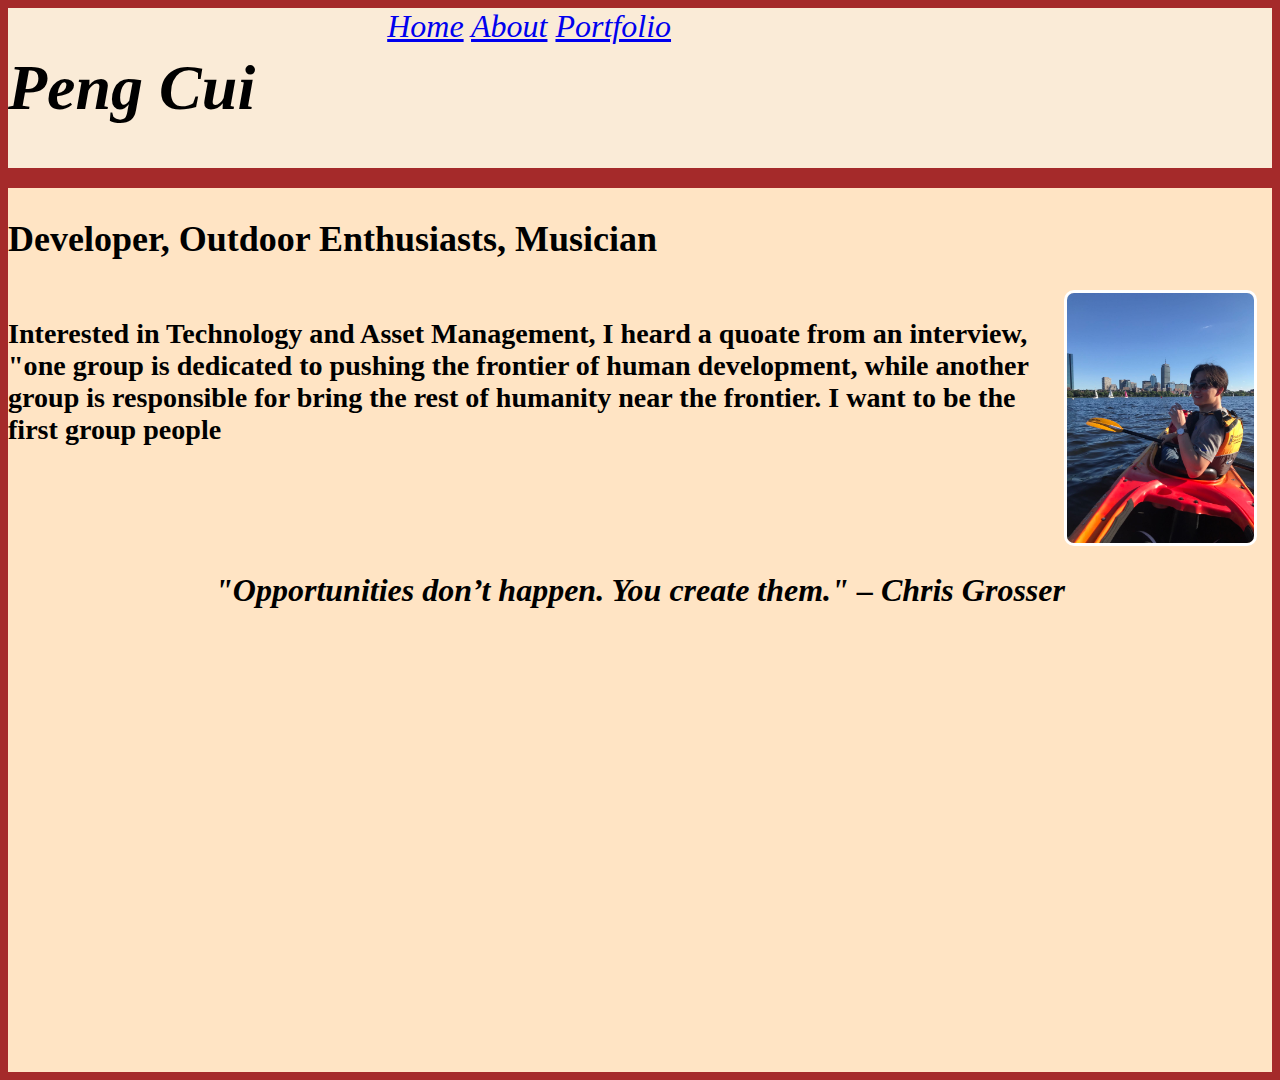
<file: Personal-Website-P1/index.html>
<html>
    <head>
        <title>My First Website</title>
        <link rel="stylesheet" href="style.css">
    </head>
    <body>
        <section class="title">
            <h1>Peng Cui</h1>
            <div class="Bar"> 
                <a href="/Personal-Website-P1/">Home</a>
                <a href="about.html">About</a>
                <a href="portfolio.html">Portfolio</a>
            </div>
        </section>

        <section class="Introduction">
            <div class="Personal"> 
                <h2>Developer, Outdoor Enthusiasts, Musician</h2>
                  <span class="profile">
                    <h3>Interested in Technology and Asset Management, I heard a quoate from an interview, "one group is dedicated to pushing the frontier of human development, while another group is responsible for bring the rest of humanity near the frontier. I want to be the first group people</h3>
                    <img id="selfie" src="./img/Introduction.jpg" alt="Me">
                  </span>
            </div>
            <h2 style="font-size: xx-large; font-style: oblique; text-align: center;">"Opportunities don’t happen. You create them."  – Chris Grosser</h2>
        </section>
    </body>
</html>
</file>
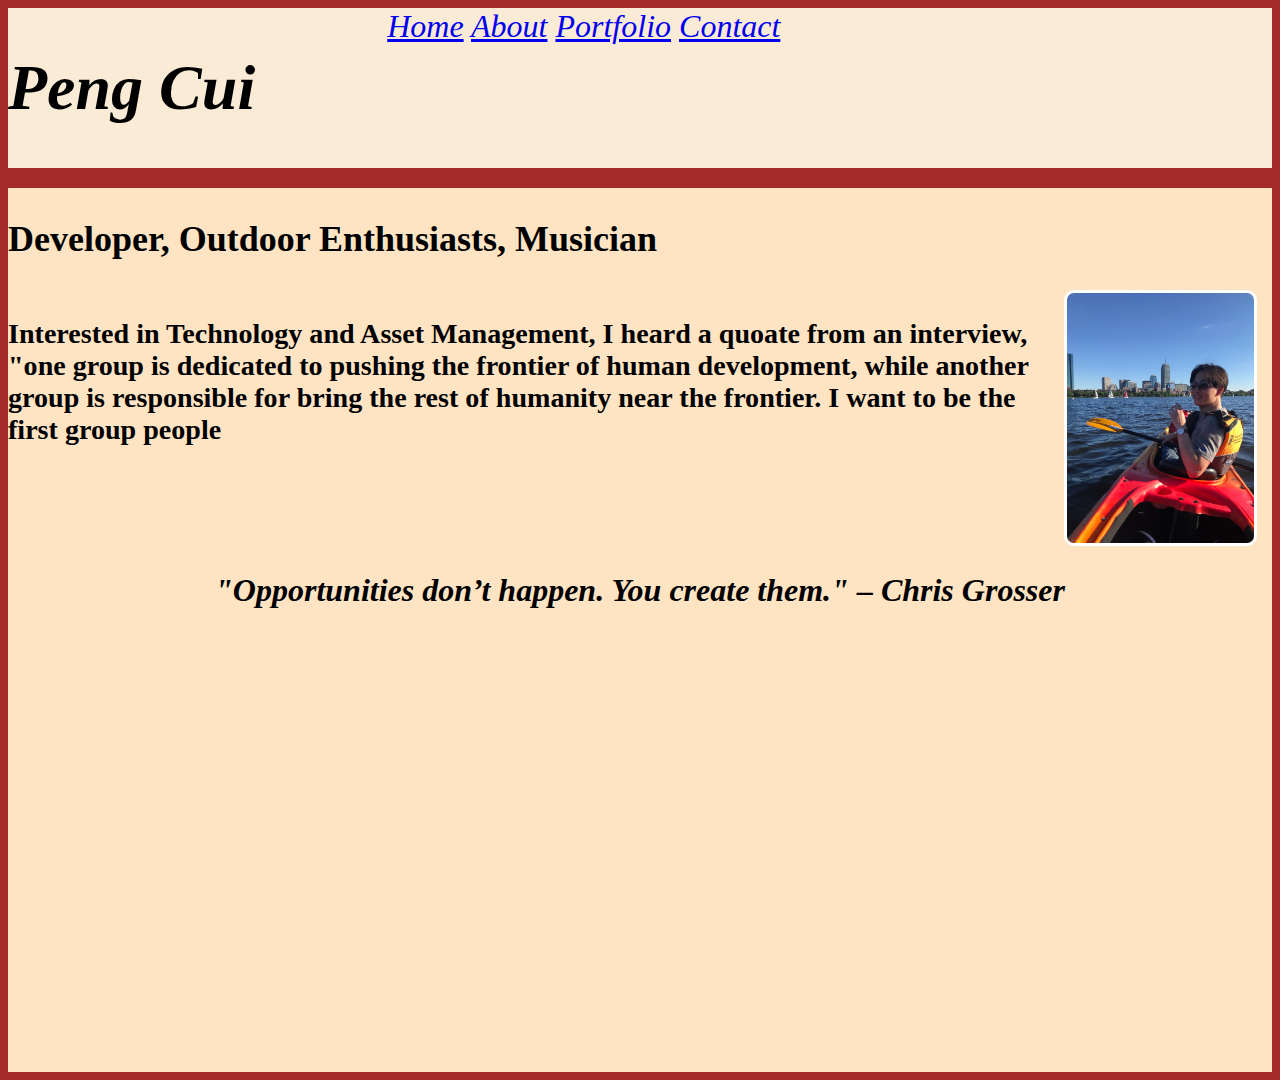
<file: Block-11/Person-Website-P2/index.html>
<html>
    <head>
        <title>My First Website</title>
        <link rel="stylesheet" href="style.css">
    </head>
    <body>
        <section class="title">
            <h1>Peng Cui</h1>
            <div class="Bar"> 
                <a href="./index.html">Home</a>
                <a href="about.html">About</a>
                <a href="portfolio.html">Portfolio</a>
                <a href="Contact.html">Contact</a>
            </div>
        </section>

        <section class="Introduction">
            <div class="Personal"> 
                <h2>Developer, Outdoor Enthusiasts, Musician</h2>
                  <span class="profile">
                    <h3>Interested in Technology and Asset Management, I heard a quoate from an interview, "one group is dedicated to pushing the frontier of human development, while another group is responsible for bring the rest of humanity near the frontier. I want to be the first group people</h3>
                    <img id="selfie" src="./img/Introduction.jpg" alt="Me">
                  </span>
            </div>
            <h2 style="font-size: xx-large; font-style: oblique; text-align: center;">"Opportunities don’t happen. You create them."  – Chris Grosser</h2>
        </section>
    </body>
</html>
</file>
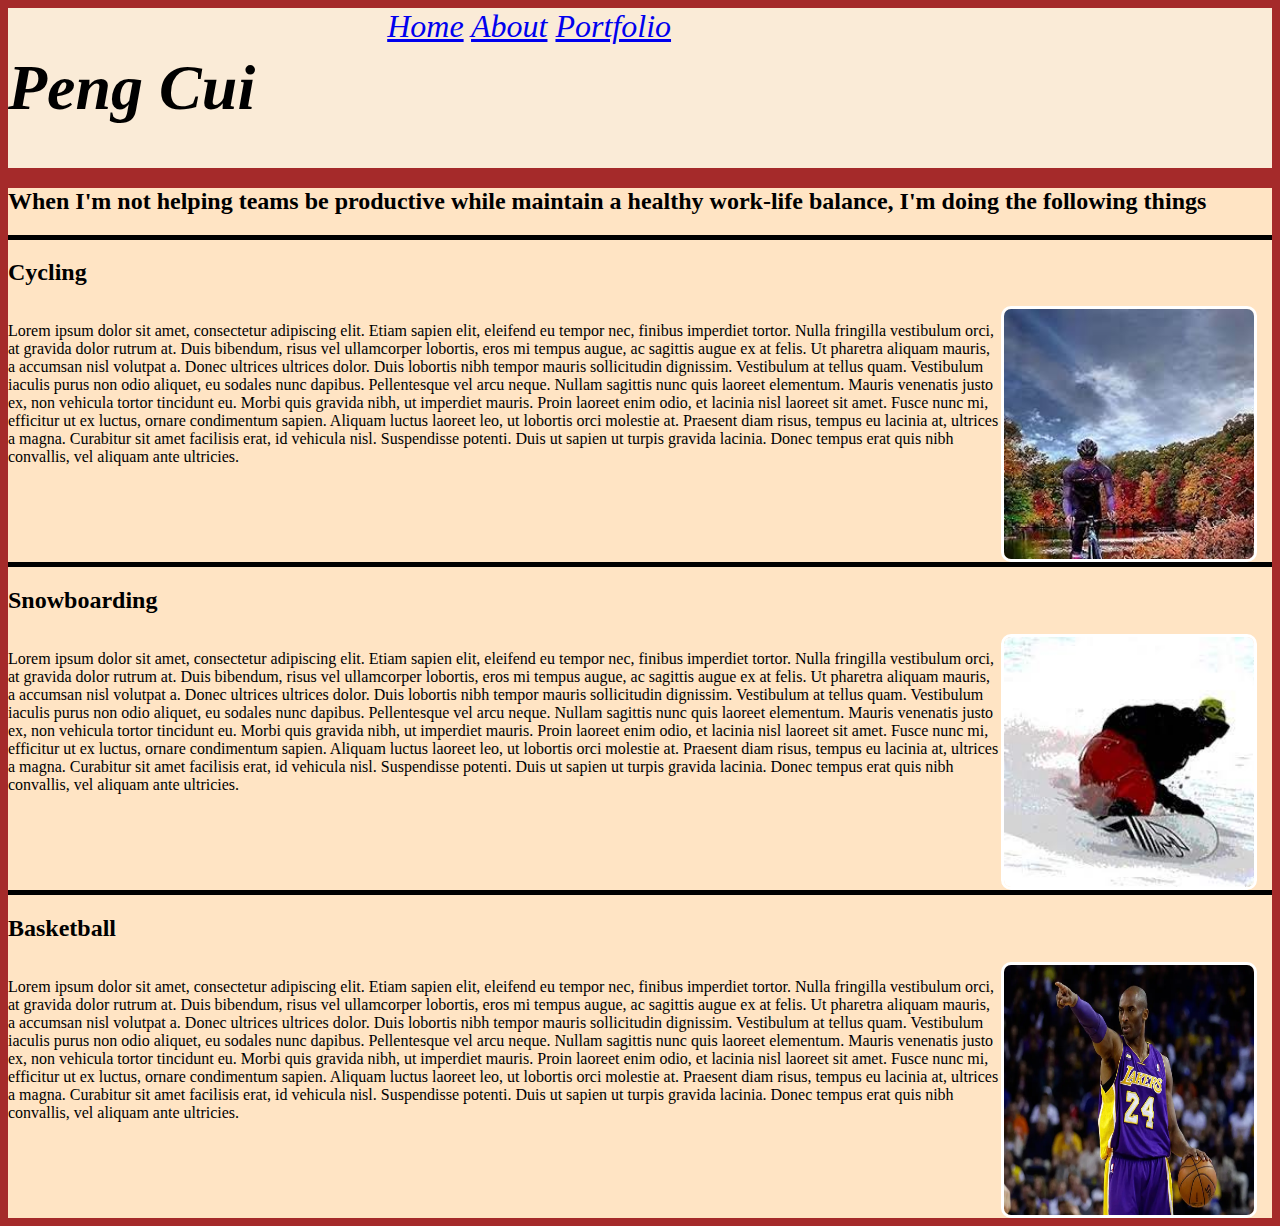
<file: Personal-Website-P1/about.html>
<html>
    <head>
        <title>My First Website</title>
        <link rel="stylesheet" href="style.css">
    </head>
    <body>
        <section class="title">
            <h1>Peng Cui</h1>
            <div class="Bar"> 
                <a href="/Personal-Website-P1/">Home</a>
                <a href="about.html">About</a>
                <a href="portfolio.html">Portfolio</a>
            </div>
        </section>

        <section class="Info">
            <div class="Hobby-head">
                <h2>When I'm not helping teams be productive while maintain a healthy work-life balance, I'm doing the following things</h2>
            </div>
            <div class="Hobby1">
                <h2>Cycling</h2>
                <span class="Cycling-text">
                  <p>Lorem ipsum dolor sit amet, consectetur adipiscing elit. Etiam sapien elit, eleifend eu tempor nec, finibus imperdiet tortor. Nulla fringilla vestibulum orci, at gravida dolor rutrum at. Duis bibendum, risus vel ullamcorper lobortis, eros mi tempus augue, ac sagittis augue ex at felis. Ut pharetra aliquam mauris, a accumsan nisl volutpat a. Donec ultrices ultrices dolor. Duis lobortis nibh tempor mauris sollicitudin dignissim. Vestibulum at tellus quam.

                    Vestibulum iaculis purus non odio aliquet, eu sodales nunc dapibus. Pellentesque vel arcu neque. Nullam sagittis nunc quis laoreet elementum. Mauris venenatis justo ex, non vehicula tortor tincidunt eu. Morbi quis gravida nibh, ut imperdiet mauris. Proin laoreet enim odio, et lacinia nisl laoreet sit amet. Fusce nunc mi, efficitur ut ex luctus, ornare condimentum sapien. Aliquam luctus laoreet leo, ut lobortis orci molestie at. Praesent diam risus, tempus eu lacinia at, ultrices a magna. Curabitur sit amet facilisis erat, id vehicula nisl. Suspendisse potenti. Duis ut sapien ut turpis gravida lacinia. Donec tempus erat quis nibh convallis, vel aliquam ante ultricies.</p>
                  <img id="Cycling" src="./img/Cycling.jpeg" alt="Cycling">
                </span>
            </div>
            <div class="Hobby2">
                <h2>Snowboarding</h2>
                <span class="Snowboarding-text">
                  <p>Lorem ipsum dolor sit amet, consectetur adipiscing elit. Etiam sapien elit, eleifend eu tempor nec, finibus imperdiet tortor. Nulla fringilla vestibulum orci, at gravida dolor rutrum at. Duis bibendum, risus vel ullamcorper lobortis, eros mi tempus augue, ac sagittis augue ex at felis. Ut pharetra aliquam mauris, a accumsan nisl volutpat a. Donec ultrices ultrices dolor. Duis lobortis nibh tempor mauris sollicitudin dignissim. Vestibulum at tellus quam.

                    Vestibulum iaculis purus non odio aliquet, eu sodales nunc dapibus. Pellentesque vel arcu neque. Nullam sagittis nunc quis laoreet elementum. Mauris venenatis justo ex, non vehicula tortor tincidunt eu. Morbi quis gravida nibh, ut imperdiet mauris. Proin laoreet enim odio, et lacinia nisl laoreet sit amet. Fusce nunc mi, efficitur ut ex luctus, ornare condimentum sapien. Aliquam luctus laoreet leo, ut lobortis orci molestie at. Praesent diam risus, tempus eu lacinia at, ultrices a magna. Curabitur sit amet facilisis erat, id vehicula nisl. Suspendisse potenti. Duis ut sapien ut turpis gravida lacinia. Donec tempus erat quis nibh convallis, vel aliquam ante ultricies.</p>
                  <img id="Snowboarding" src="./img/Snowboarding.jpeg" alt="Snowboarding">
                </span>
            </div>
            <div class="Hobby3">
                <h2>Basketball</h2>
                <span class="Basketball-text">
                  <p>Lorem ipsum dolor sit amet, consectetur adipiscing elit. Etiam sapien elit, eleifend eu tempor nec, finibus imperdiet tortor. Nulla fringilla vestibulum orci, at gravida dolor rutrum at. Duis bibendum, risus vel ullamcorper lobortis, eros mi tempus augue, ac sagittis augue ex at felis. Ut pharetra aliquam mauris, a accumsan nisl volutpat a. Donec ultrices ultrices dolor. Duis lobortis nibh tempor mauris sollicitudin dignissim. Vestibulum at tellus quam.

                    Vestibulum iaculis purus non odio aliquet, eu sodales nunc dapibus. Pellentesque vel arcu neque. Nullam sagittis nunc quis laoreet elementum. Mauris venenatis justo ex, non vehicula tortor tincidunt eu. Morbi quis gravida nibh, ut imperdiet mauris. Proin laoreet enim odio, et lacinia nisl laoreet sit amet. Fusce nunc mi, efficitur ut ex luctus, ornare condimentum sapien. Aliquam luctus laoreet leo, ut lobortis orci molestie at. Praesent diam risus, tempus eu lacinia at, ultrices a magna. Curabitur sit amet facilisis erat, id vehicula nisl. Suspendisse potenti. Duis ut sapien ut turpis gravida lacinia. Donec tempus erat quis nibh convallis, vel aliquam ante ultricies.</p>
                  <img id="Basketball" src="./img/Basketball.webp" alt="Basketball">
                </span>  
            </div>
        </section>
    </body>
</html>
</file>
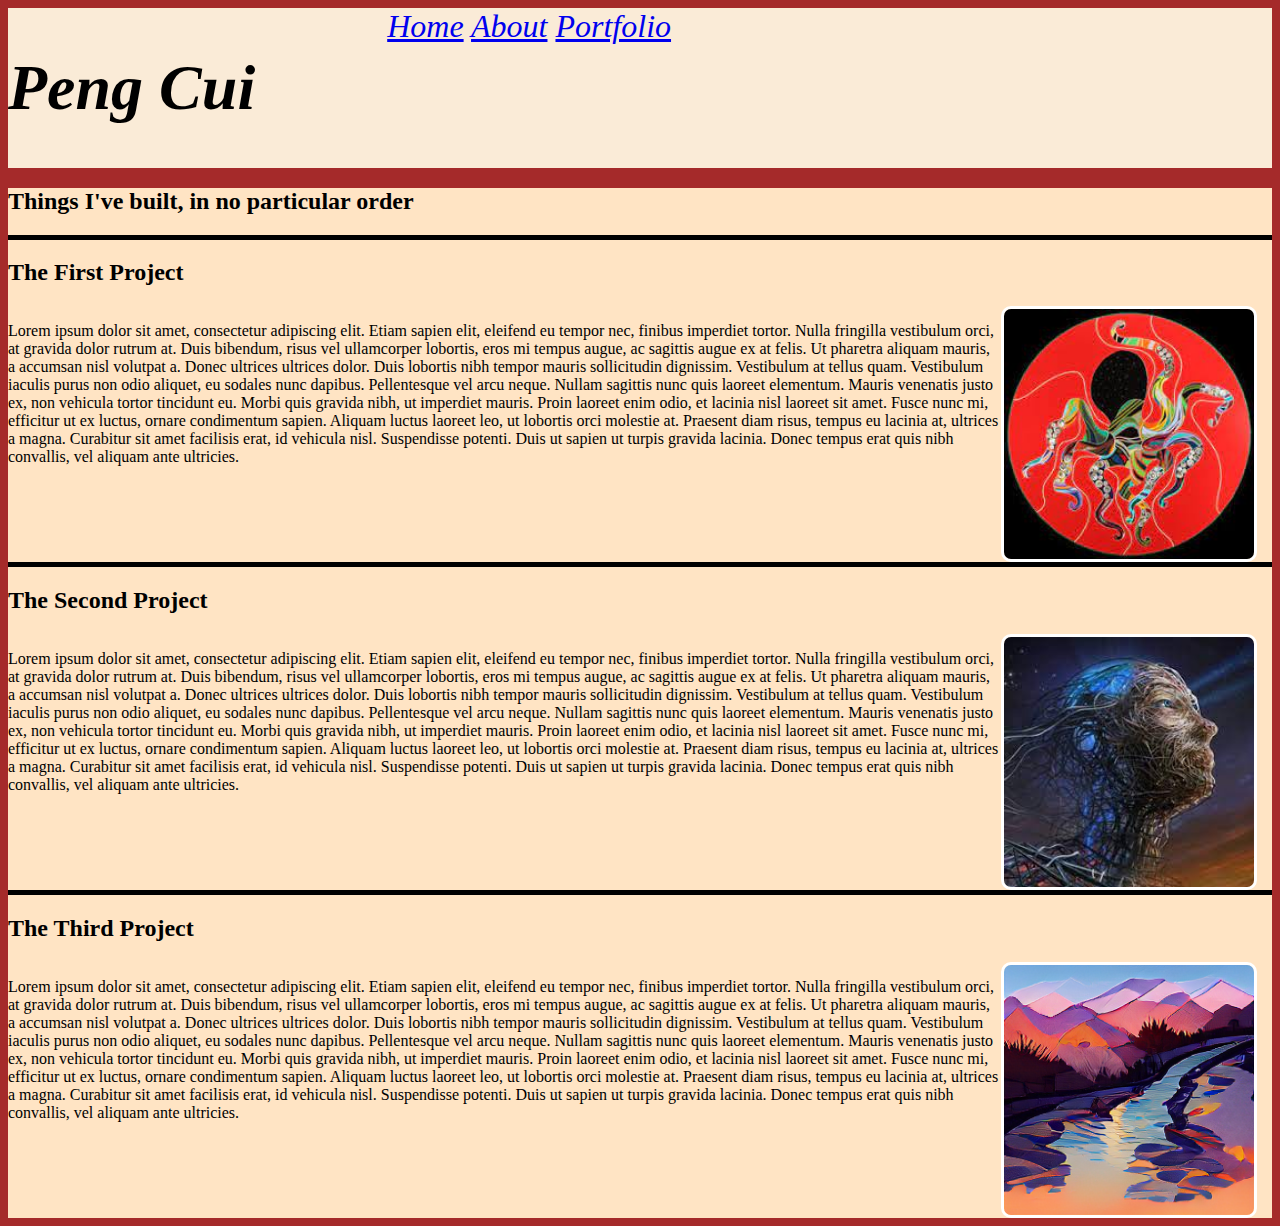
<file: Personal-Website-P1/portfolio.html>
<html>
    <head>
        <title>My First Website</title>
        <link rel="stylesheet" href="style.css">
    </head>
    <body>
        <section class="title">
            <h1>Peng Cui</h1>
            <div class="Bar"> 
                <a href="/Personal-Website-P1/">Home</a>
                <a href="about.html">About</a>
                <a href="portfolio.html">Portfolio</a>
            </div>
        </section>

        <section class="Info">
            <div class="Project-head">
            <h2>Things I've built, in no particular order</h2>
            </div>

            <div class="Project-1">
                <h2>The First Project</h2>
                <span class="Project1-text">
                  <p>Lorem ipsum dolor sit amet, consectetur adipiscing elit. Etiam sapien elit, eleifend eu tempor nec, finibus imperdiet tortor. Nulla fringilla vestibulum orci, at gravida dolor rutrum at. Duis bibendum, risus vel ullamcorper lobortis, eros mi tempus augue, ac sagittis augue ex at felis. Ut pharetra aliquam mauris, a accumsan nisl volutpat a. Donec ultrices ultrices dolor. Duis lobortis nibh tempor mauris sollicitudin dignissim. Vestibulum at tellus quam.

                    Vestibulum iaculis purus non odio aliquet, eu sodales nunc dapibus. Pellentesque vel arcu neque. Nullam sagittis nunc quis laoreet elementum. Mauris venenatis justo ex, non vehicula tortor tincidunt eu. Morbi quis gravida nibh, ut imperdiet mauris. Proin laoreet enim odio, et lacinia nisl laoreet sit amet. Fusce nunc mi, efficitur ut ex luctus, ornare condimentum sapien. Aliquam luctus laoreet leo, ut lobortis orci molestie at. Praesent diam risus, tempus eu lacinia at, ultrices a magna. Curabitur sit amet facilisis erat, id vehicula nisl. Suspendisse potenti. Duis ut sapien ut turpis gravida lacinia. Donec tempus erat quis nibh convallis, vel aliquam ante ultricies.</p>
                  <img src="./img/Project-1.jpeg" alt="Project-1">
                </span>
            </div>

            <div class="Project-2">
                <h2>The Second Project</h2>
                <span class="Project2-text">
                  <p>Lorem ipsum dolor sit amet, consectetur adipiscing elit. Etiam sapien elit, eleifend eu tempor nec, finibus imperdiet tortor. Nulla fringilla vestibulum orci, at gravida dolor rutrum at. Duis bibendum, risus vel ullamcorper lobortis, eros mi tempus augue, ac sagittis augue ex at felis. Ut pharetra aliquam mauris, a accumsan nisl volutpat a. Donec ultrices ultrices dolor. Duis lobortis nibh tempor mauris sollicitudin dignissim. Vestibulum at tellus quam.

                    Vestibulum iaculis purus non odio aliquet, eu sodales nunc dapibus. Pellentesque vel arcu neque. Nullam sagittis nunc quis laoreet elementum. Mauris venenatis justo ex, non vehicula tortor tincidunt eu. Morbi quis gravida nibh, ut imperdiet mauris. Proin laoreet enim odio, et lacinia nisl laoreet sit amet. Fusce nunc mi, efficitur ut ex luctus, ornare condimentum sapien. Aliquam luctus laoreet leo, ut lobortis orci molestie at. Praesent diam risus, tempus eu lacinia at, ultrices a magna. Curabitur sit amet facilisis erat, id vehicula nisl. Suspendisse potenti. Duis ut sapien ut turpis gravida lacinia. Donec tempus erat quis nibh convallis, vel aliquam ante ultricies.</p>
                  <img src="./img/Project-2.jpeg" alt="Project-2">
                </span>
            </div>

            <div class="Project-3">
                <h2>The Third Project</h2>
                <span class="Project3-text">
                  <p>Lorem ipsum dolor sit amet, consectetur adipiscing elit. Etiam sapien elit, eleifend eu tempor nec, finibus imperdiet tortor. Nulla fringilla vestibulum orci, at gravida dolor rutrum at. Duis bibendum, risus vel ullamcorper lobortis, eros mi tempus augue, ac sagittis augue ex at felis. Ut pharetra aliquam mauris, a accumsan nisl volutpat a. Donec ultrices ultrices dolor. Duis lobortis nibh tempor mauris sollicitudin dignissim. Vestibulum at tellus quam.

                    Vestibulum iaculis purus non odio aliquet, eu sodales nunc dapibus. Pellentesque vel arcu neque. Nullam sagittis nunc quis laoreet elementum. Mauris venenatis justo ex, non vehicula tortor tincidunt eu. Morbi quis gravida nibh, ut imperdiet mauris. Proin laoreet enim odio, et lacinia nisl laoreet sit amet. Fusce nunc mi, efficitur ut ex luctus, ornare condimentum sapien. Aliquam luctus laoreet leo, ut lobortis orci molestie at. Praesent diam risus, tempus eu lacinia at, ultrices a magna. Curabitur sit amet facilisis erat, id vehicula nisl. Suspendisse potenti. Duis ut sapien ut turpis gravida lacinia. Donec tempus erat quis nibh convallis, vel aliquam ante ultricies.</p>
                  <img src="./img/Project-3.png" alt="Project-3">
                </span>
            </div>
        </section>
    </body>
</html>
</file>
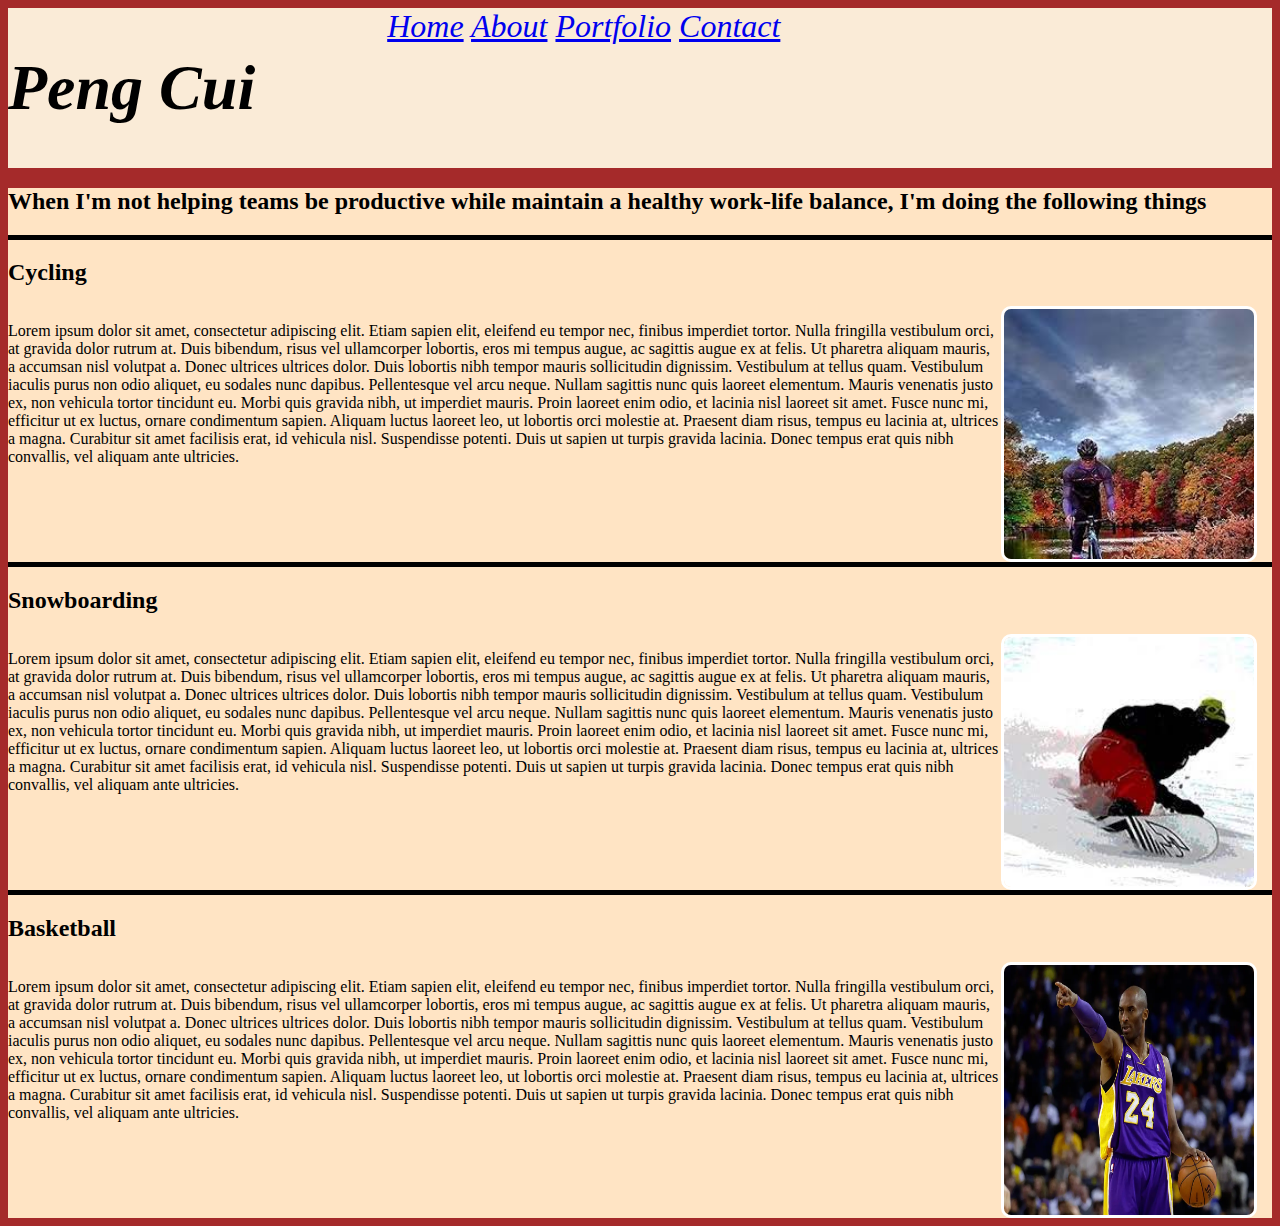
<file: Block-11/Person-Website-P2/about.html>
<html>
    <head>
        <title>My First Website</title>
        <link rel="stylesheet" href="style.css">
    </head>
    <body>
        <section class="title">
            <h1>Peng Cui</h1>
            <div class="Bar"> 
                <a href="./index.html">Home</a>
                <a href="about.html">About</a>
                <a href="portfolio.html">Portfolio</a>
                <a href="Contact.html">Contact</a>
            </div>
        </section>

        <section class="Info">
            <div class="Hobby-head">
                <h2>When I'm not helping teams be productive while maintain a healthy work-life balance, I'm doing the following things</h2>
            </div>
            <div class="Hobby1">
                <h2>Cycling</h2>
                <span class="Cycling-text">
                  <p>Lorem ipsum dolor sit amet, consectetur adipiscing elit. Etiam sapien elit, eleifend eu tempor nec, finibus imperdiet tortor. Nulla fringilla vestibulum orci, at gravida dolor rutrum at. Duis bibendum, risus vel ullamcorper lobortis, eros mi tempus augue, ac sagittis augue ex at felis. Ut pharetra aliquam mauris, a accumsan nisl volutpat a. Donec ultrices ultrices dolor. Duis lobortis nibh tempor mauris sollicitudin dignissim. Vestibulum at tellus quam.

                    Vestibulum iaculis purus non odio aliquet, eu sodales nunc dapibus. Pellentesque vel arcu neque. Nullam sagittis nunc quis laoreet elementum. Mauris venenatis justo ex, non vehicula tortor tincidunt eu. Morbi quis gravida nibh, ut imperdiet mauris. Proin laoreet enim odio, et lacinia nisl laoreet sit amet. Fusce nunc mi, efficitur ut ex luctus, ornare condimentum sapien. Aliquam luctus laoreet leo, ut lobortis orci molestie at. Praesent diam risus, tempus eu lacinia at, ultrices a magna. Curabitur sit amet facilisis erat, id vehicula nisl. Suspendisse potenti. Duis ut sapien ut turpis gravida lacinia. Donec tempus erat quis nibh convallis, vel aliquam ante ultricies.</p>
                  <img id="Cycling" src="./img/Cycling.jpeg" alt="Cycling">
                </span>
            </div>
            <div class="Hobby2">
                <h2>Snowboarding</h2>
                <span class="Snowboarding-text">
                  <p>Lorem ipsum dolor sit amet, consectetur adipiscing elit. Etiam sapien elit, eleifend eu tempor nec, finibus imperdiet tortor. Nulla fringilla vestibulum orci, at gravida dolor rutrum at. Duis bibendum, risus vel ullamcorper lobortis, eros mi tempus augue, ac sagittis augue ex at felis. Ut pharetra aliquam mauris, a accumsan nisl volutpat a. Donec ultrices ultrices dolor. Duis lobortis nibh tempor mauris sollicitudin dignissim. Vestibulum at tellus quam.

                    Vestibulum iaculis purus non odio aliquet, eu sodales nunc dapibus. Pellentesque vel arcu neque. Nullam sagittis nunc quis laoreet elementum. Mauris venenatis justo ex, non vehicula tortor tincidunt eu. Morbi quis gravida nibh, ut imperdiet mauris. Proin laoreet enim odio, et lacinia nisl laoreet sit amet. Fusce nunc mi, efficitur ut ex luctus, ornare condimentum sapien. Aliquam luctus laoreet leo, ut lobortis orci molestie at. Praesent diam risus, tempus eu lacinia at, ultrices a magna. Curabitur sit amet facilisis erat, id vehicula nisl. Suspendisse potenti. Duis ut sapien ut turpis gravida lacinia. Donec tempus erat quis nibh convallis, vel aliquam ante ultricies.</p>
                  <img id="Snowboarding" src="./img/Snowboarding.jpeg" alt="Snowboarding">
                </span>
            </div>
            <div class="Hobby3">
                <h2>Basketball</h2>
                <span class="Basketball-text">
                  <p>Lorem ipsum dolor sit amet, consectetur adipiscing elit. Etiam sapien elit, eleifend eu tempor nec, finibus imperdiet tortor. Nulla fringilla vestibulum orci, at gravida dolor rutrum at. Duis bibendum, risus vel ullamcorper lobortis, eros mi tempus augue, ac sagittis augue ex at felis. Ut pharetra aliquam mauris, a accumsan nisl volutpat a. Donec ultrices ultrices dolor. Duis lobortis nibh tempor mauris sollicitudin dignissim. Vestibulum at tellus quam.

                    Vestibulum iaculis purus non odio aliquet, eu sodales nunc dapibus. Pellentesque vel arcu neque. Nullam sagittis nunc quis laoreet elementum. Mauris venenatis justo ex, non vehicula tortor tincidunt eu. Morbi quis gravida nibh, ut imperdiet mauris. Proin laoreet enim odio, et lacinia nisl laoreet sit amet. Fusce nunc mi, efficitur ut ex luctus, ornare condimentum sapien. Aliquam luctus laoreet leo, ut lobortis orci molestie at. Praesent diam risus, tempus eu lacinia at, ultrices a magna. Curabitur sit amet facilisis erat, id vehicula nisl. Suspendisse potenti. Duis ut sapien ut turpis gravida lacinia. Donec tempus erat quis nibh convallis, vel aliquam ante ultricies.</p>
                  <img id="Basketball" src="./img/Basketball.webp" alt="Basketball">
                </span>  
            </div>
        </section>
    </body>
</html>
</file>
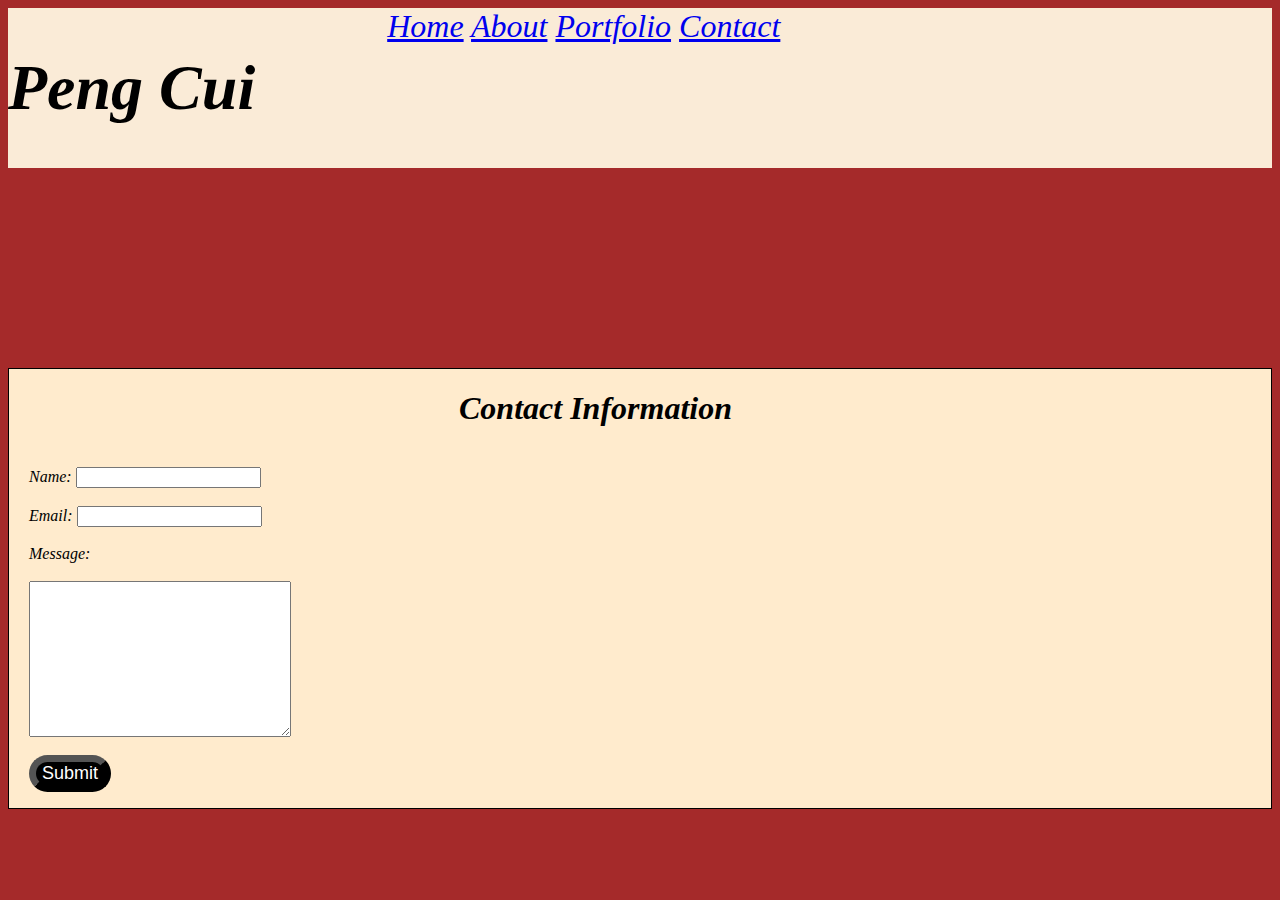
<file: Block-11/Person-Website-P2/Contact.html>
<html>
    <head>
        <title>My First Website</title>
        <link rel="stylesheet" href="style.css">
    </head>
    <body>
        <section class="title">
            <h1>Peng Cui</h1>
            <div class="Bar"> 
                <a href="./index.html">Home</a>
                <a href="about.html">About</a>
                <a href="portfolio.html">Portfolio</a>
                <a href="Contact.html">Contact</a>
            </div>
        </section>

        <section class="form">
            <h1>Contact Information</h1>
            <form>
                <br>
                <label for="">Name: </label>
                <input type="text" id="name" name="name"><br>
                <br>
                <label for="Email">Email: </label>
                <input type="text" id="Email" name="Email"><br>
                <br>
                <label for="Message" id="Message" name="Message">Message: </label><br>
                <br>
                <textarea name="Message" id="Message" cols="30" rows="10"></textarea><br>
                <br>
                <input id="Button" type="Submit" value="Submit">
            </form>
        </section>

    </body>
</html>
</file>
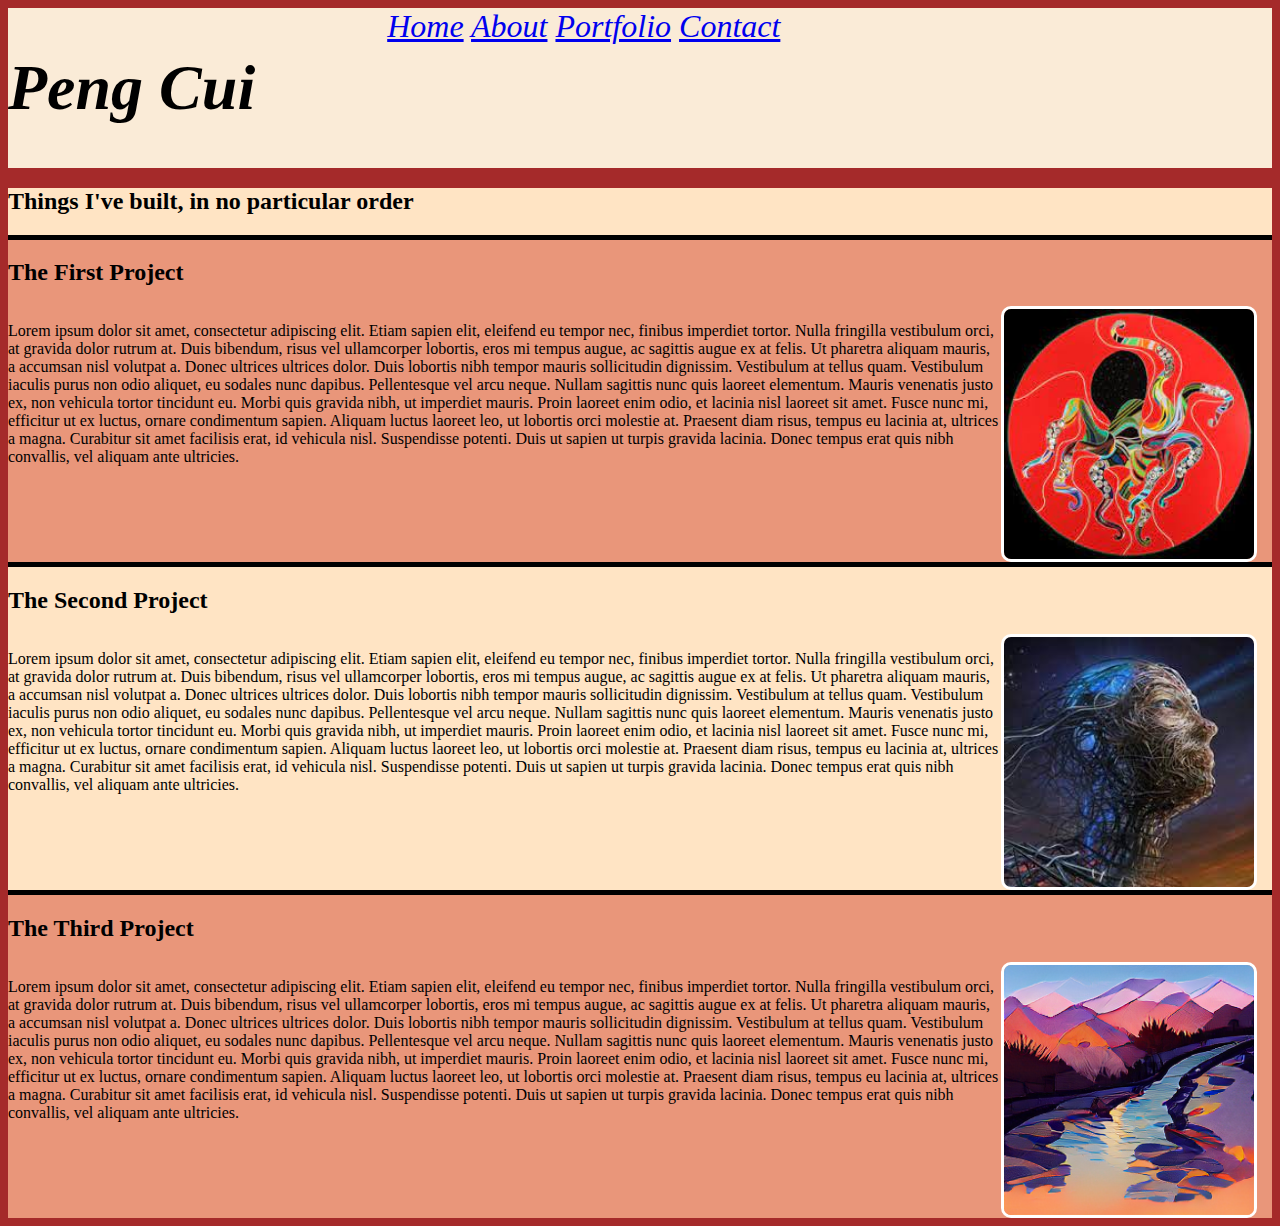
<file: Block-11/Person-Website-P2/portfolio.html>
<html>
    <head>
        <title>My First Website</title>
        <link rel="stylesheet" href="style.css">
    </head>
    <body>
        <section class="title">
            <h1>Peng Cui</h1>
            <div class="Bar"> 
                <a href="./index.html">Home</a>
                <a href="about.html">About</a>
                <a href="portfolio.html">Portfolio</a>
                <a href="Contact.html">Contact</a>
            </div>
        </section>

        <section class="Info">
            <div class="Project-head">
            <h2>Things I've built, in no particular order</h2>
            </div>

            <div class="Project">
                <h2>The First Project</h2>
                <span class="Project-text">
                  <p>Lorem ipsum dolor sit amet, consectetur adipiscing elit. Etiam sapien elit, eleifend eu tempor nec, finibus imperdiet tortor. Nulla fringilla vestibulum orci, at gravida dolor rutrum at. Duis bibendum, risus vel ullamcorper lobortis, eros mi tempus augue, ac sagittis augue ex at felis. Ut pharetra aliquam mauris, a accumsan nisl volutpat a. Donec ultrices ultrices dolor. Duis lobortis nibh tempor mauris sollicitudin dignissim. Vestibulum at tellus quam.

                    Vestibulum iaculis purus non odio aliquet, eu sodales nunc dapibus. Pellentesque vel arcu neque. Nullam sagittis nunc quis laoreet elementum. Mauris venenatis justo ex, non vehicula tortor tincidunt eu. Morbi quis gravida nibh, ut imperdiet mauris. Proin laoreet enim odio, et lacinia nisl laoreet sit amet. Fusce nunc mi, efficitur ut ex luctus, ornare condimentum sapien. Aliquam luctus laoreet leo, ut lobortis orci molestie at. Praesent diam risus, tempus eu lacinia at, ultrices a magna. Curabitur sit amet facilisis erat, id vehicula nisl. Suspendisse potenti. Duis ut sapien ut turpis gravida lacinia. Donec tempus erat quis nibh convallis, vel aliquam ante ultricies.</p>
                  <img src="./img/Project-1.jpeg" alt="Project-1">
                </span>
            </div>

            <div class="Project">
                <h2>The Second Project</h2>
                <span class="Project-text">
                  <p>Lorem ipsum dolor sit amet, consectetur adipiscing elit. Etiam sapien elit, eleifend eu tempor nec, finibus imperdiet tortor. Nulla fringilla vestibulum orci, at gravida dolor rutrum at. Duis bibendum, risus vel ullamcorper lobortis, eros mi tempus augue, ac sagittis augue ex at felis. Ut pharetra aliquam mauris, a accumsan nisl volutpat a. Donec ultrices ultrices dolor. Duis lobortis nibh tempor mauris sollicitudin dignissim. Vestibulum at tellus quam.

                    Vestibulum iaculis purus non odio aliquet, eu sodales nunc dapibus. Pellentesque vel arcu neque. Nullam sagittis nunc quis laoreet elementum. Mauris venenatis justo ex, non vehicula tortor tincidunt eu. Morbi quis gravida nibh, ut imperdiet mauris. Proin laoreet enim odio, et lacinia nisl laoreet sit amet. Fusce nunc mi, efficitur ut ex luctus, ornare condimentum sapien. Aliquam luctus laoreet leo, ut lobortis orci molestie at. Praesent diam risus, tempus eu lacinia at, ultrices a magna. Curabitur sit amet facilisis erat, id vehicula nisl. Suspendisse potenti. Duis ut sapien ut turpis gravida lacinia. Donec tempus erat quis nibh convallis, vel aliquam ante ultricies.</p>
                  <img src="./img/Project-2.jpeg" alt="Project-2">
                </span>
            </div>

            <div class="Project">
                <h2>The Third Project</h2>
                <span class="Project-text">
                  <p>Lorem ipsum dolor sit amet, consectetur adipiscing elit. Etiam sapien elit, eleifend eu tempor nec, finibus imperdiet tortor. Nulla fringilla vestibulum orci, at gravida dolor rutrum at. Duis bibendum, risus vel ullamcorper lobortis, eros mi tempus augue, ac sagittis augue ex at felis. Ut pharetra aliquam mauris, a accumsan nisl volutpat a. Donec ultrices ultrices dolor. Duis lobortis nibh tempor mauris sollicitudin dignissim. Vestibulum at tellus quam.

                    Vestibulum iaculis purus non odio aliquet, eu sodales nunc dapibus. Pellentesque vel arcu neque. Nullam sagittis nunc quis laoreet elementum. Mauris venenatis justo ex, non vehicula tortor tincidunt eu. Morbi quis gravida nibh, ut imperdiet mauris. Proin laoreet enim odio, et lacinia nisl laoreet sit amet. Fusce nunc mi, efficitur ut ex luctus, ornare condimentum sapien. Aliquam luctus laoreet leo, ut lobortis orci molestie at. Praesent diam risus, tempus eu lacinia at, ultrices a magna. Curabitur sit amet facilisis erat, id vehicula nisl. Suspendisse potenti. Duis ut sapien ut turpis gravida lacinia. Donec tempus erat quis nibh convallis, vel aliquam ante ultricies.</p>
                  <img src="./img/Project-3.png" alt="Project-3">
                </span>
            </div>
        </section>
    </body>
</html>
</file>
<file: Personal-Website-P1/style.css>
/* Home page */

body{
    background-color: brown;
}

.title{
    border: 2px; color: black;
    background-color:antiquewhite;
    width: 100%;
    font-size: xx-large;
    font-style: italic;
    display: flex;
}

h1{
    text-align: left;
    width: 30%;
}

.bar{
    float: right;
    }

.Introduction {
    margin-top: 20px;
    border: 2px;color: black;
font-size:x-large;
height: 100%;
background-color:bisque;

}

img{
    height: 250px;
    width: 250px;
    border: 3px solid white;
    border-radius: 10px;
    margin-right: 15px;
}

.Personal{
   display: inline-block;
}

.profile{
    display: flex;
}

/* about page */

.Info{
    background-color:bisque;
}

.Hobby1{
    border-top: thick solid;
  
}

.Hobby2{
    border-top: thick solid;
}

.Hobby3{
    border-top: thick solid;
}

.cycling-text{
    display: flex;
}

.Snowboarding-text{
    display: flex;
}

.Basketball-text{
    display: flex
}

/* Portfolio page */

.Project-1{
    border-top: thick solid;
  
}

.Project-2{
    border-top: thick solid;
}

.Project-3{
    border-top: thick solid;
}

.Project1-text{
    display: flex;
}

.Project2-text{
    display: flex;
}

.Project3-text{
    display: flex
}
</file>
<file: Block-11/Person-Website-P2/style.css>
/* Home page */

body{
    background-color: brown;
}

.title{
    border: 2px; color: black;
    background-color:antiquewhite;
    width: 100%;
    font-size: xx-large;
    font-style: italic;
    display: flex;
}

h1{
    text-align: left;
    width: 30%;
}

.bar{
    float: right;
    }

.Introduction {
    margin-top: 20px;
    border: 2px;color: black;
font-size:x-large;
height: 100%;
background-color:bisque;

}

img{
    height: 250px;
    width: 250px;
    border: 3px solid white;
    border-radius: 10px;
    margin-right: 15px;
}

.Personal{
   display: inline-block;
}

.profile{
    display: flex;
}

/* about page */

.Info {
background-color:bisque;
   
}


.Hobby1{
    border-top: thick solid;
  
}

.Hobby2{
    border-top: thick solid;
}

.Hobby3{
    border-top: thick solid;
}

.cycling-text{
    display: flex;
}

.Snowboarding-text{
    display: flex;
}

.Basketball-text{
    display: flex
}

/* Portfolio page */

.Project{
    border-top: thick solid;
  
}

.Project-text{
    display: flex;
}

.Project:nth-child(even){
    background-color: darksalmon;
}


/* Contact Page */

.form{
    margin-top: 200px;
    border: 0.5px solid black;
    background-color:bisque;
    font-style: italic;
}

.form > h1{
    margin-left: 450px;
}

form{
    margin-left: 20px;
}

#Button{
   font-size: x-large;
   border-radius: 30px;
   border-width: 7px;
   background-color:black;
   font-size: 18px;
   color: white;
}

#Button:hover{
background-color: white;
color: black;
transition: 2s;
}

@media (min-width: 1024px) {
    .form {
        flex-basis: calc(40% - 20px);
        background-color:blanchedalmond;
    }
}

@media (max-width: 1023px) and (min-width: 480px) {
    .form {
        flex-basis: calc(50% - 20px); 
        background-color: darkseagreen;
    }
}

@media (max-width: 479px) {
    .form {
        flex-basis: calc(100% - 20px);
        background-color: deepskyblue;
    }
}
</file>
